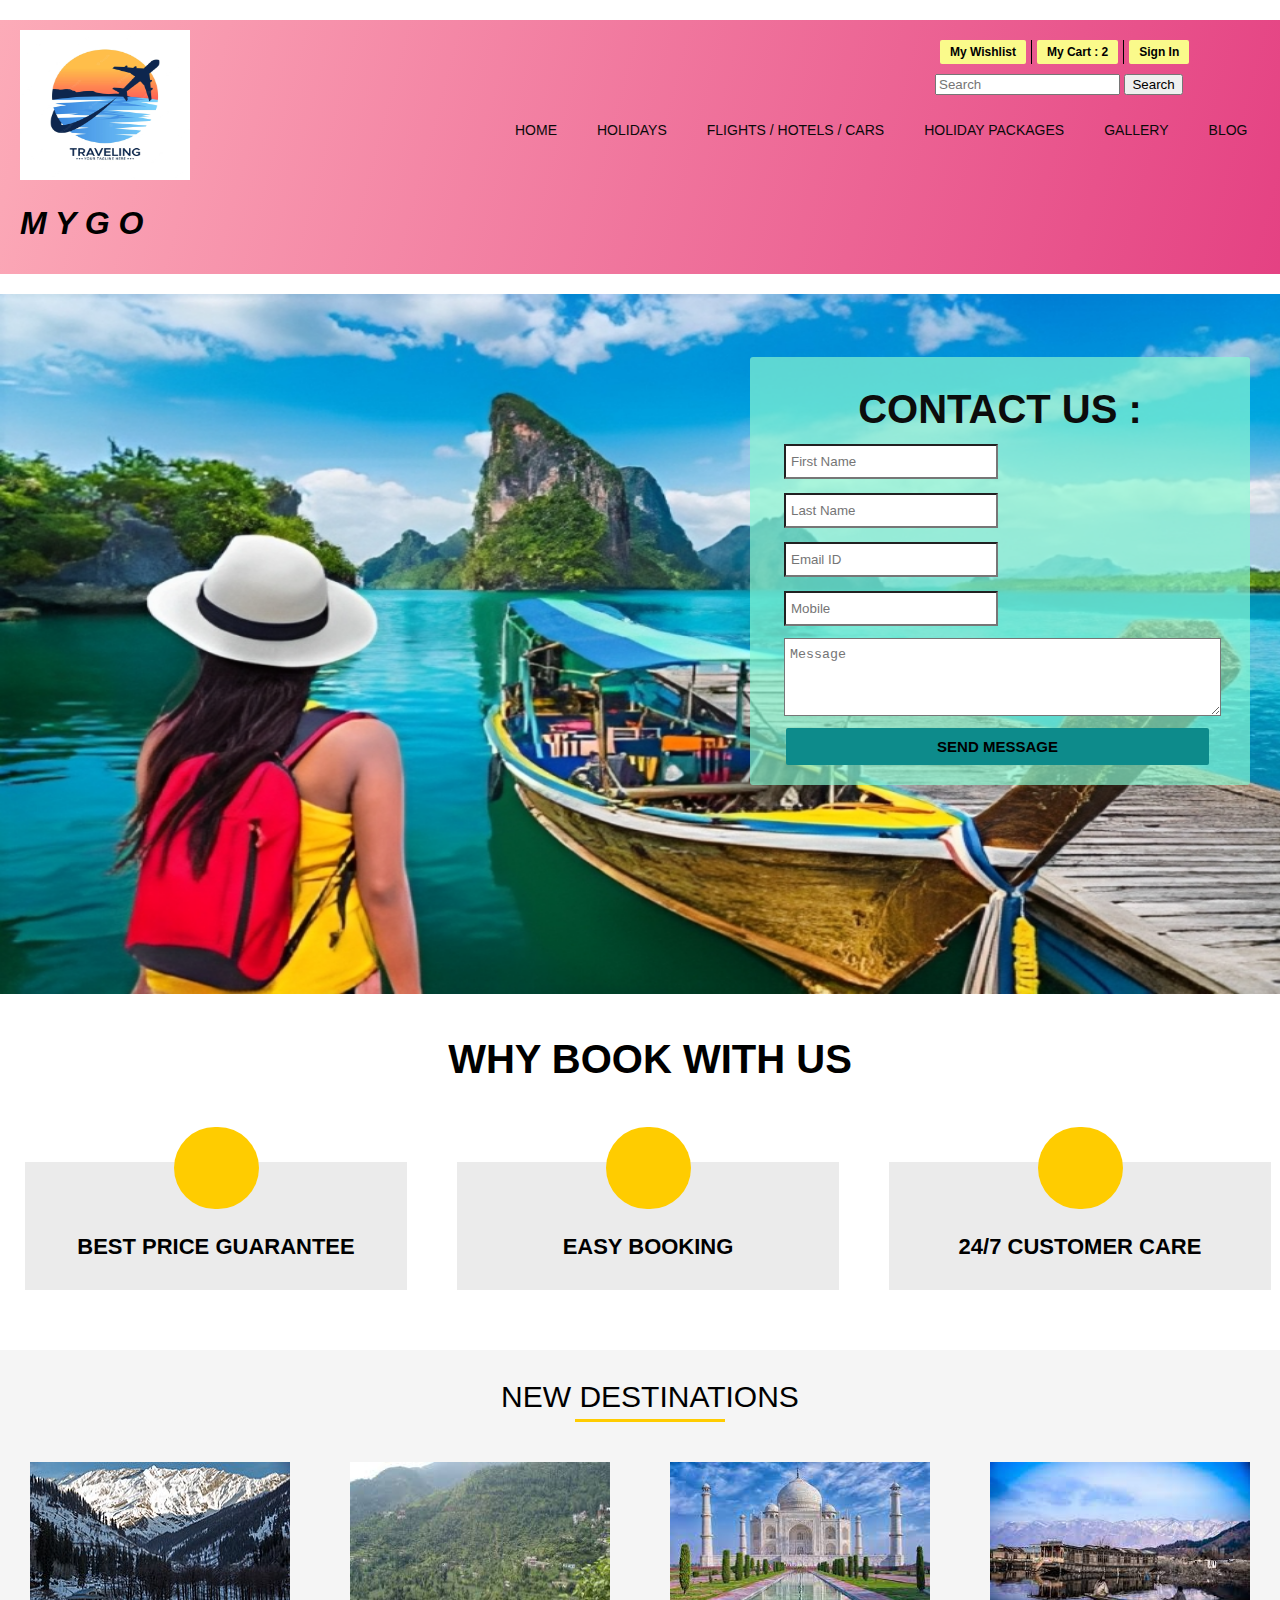
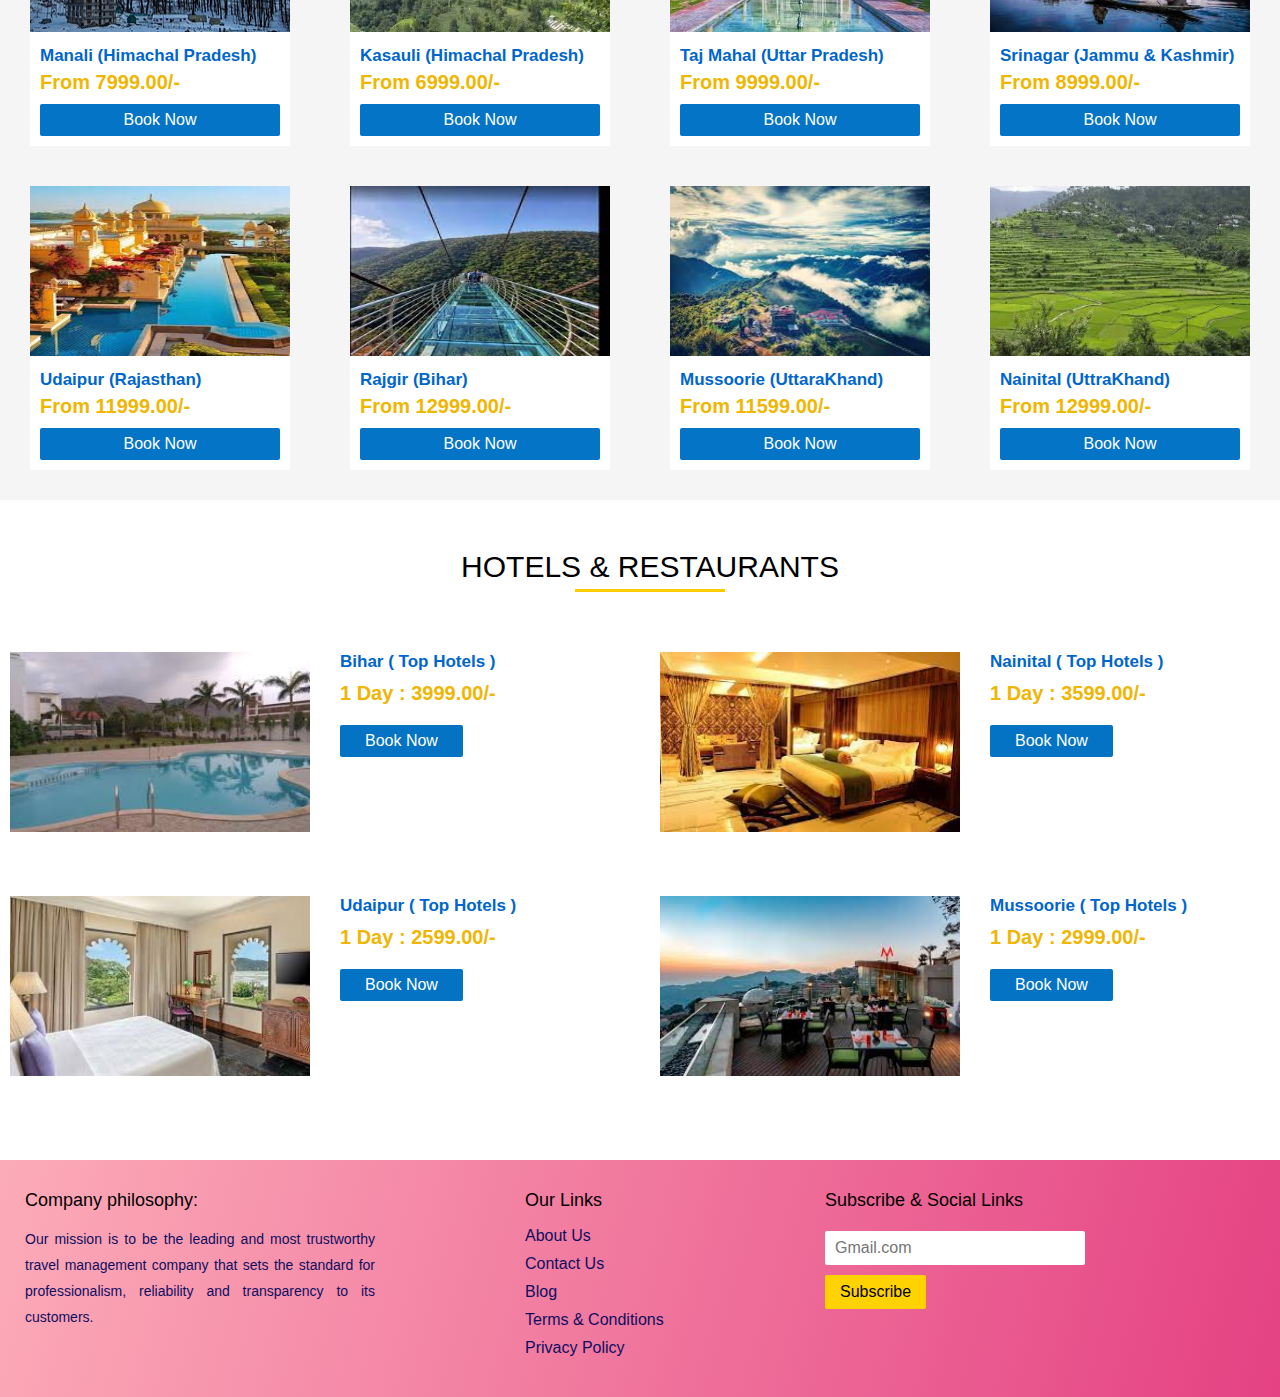
<file: travel/index.html>
<!DOCTYPE html>
<html lang="en">
<head>
    <meta charset="UTF-8">
    <meta http-equiv="X-UA-Compatible" content="IE=edge">
    <meta name="viewport" content="width=device-width, initial-scale=1.0">
    <title>TOURS and TRAVELS WEBSITE</title>
    <link rel="stylesheet" type="text/css" href="style.css" />
    <!-- <link rel="stylesheet" type="text/css" href="css/font-awesome.min.css" /> -->
</head>
<body>

<div class="main">


<div class="header">
	<div class="header-left"><img src="logo1.jpg" width="170" height="150" alt="Logo"><h1><i>M Y G O</i></h1></div>
    
    <div class="header-right">
    	<div class="header-right-top">
            <ul>
                <li><a href="#!"><i class="fa fa-list"></i> My Wishlist</a></li>
                <li><a href="#!"><i class="fa fa-cart-plus"></i> My Cart : 2</a></li>
                <li style="border-right:none;"><a href="#!"><i class="fa fa-unlock"></i>Sign In</a></li>
               
                <input type="text"  placeholder="Search" class="fafa-list2" >
                <button class="fafa-list3">Search</button>
            </ul>
        </div>
        <div class="header-right-bottom">
        	<ul>
            	<li><a href="#!">Home</a></li>
                <li><a href="#!">Holidays</a></li>
                <li><a href="#!">Flights / Hotels / Cars</a></li>
                <li><a href="#!">Holiday Packages</a></li>
                <li><a href="#!">Gallery</a></li>
                <li><a href="#!">Blog</a></li>
            </ul>
        </div>
        
    </div>
</div>
<div class="slider">
	<div class="slider-left">
        <img src="background.png" alt="img" class="slider">
    	<div class="slider-left-h2"></div>
        <div class="slider-left-p">
        </div>
    </div>
    <div class="slider-right">
    	<div class="slider-right-h3">Contact Us :</div>
      
        <div align="center">
        <form action="" method="post">
        	<input name="" type="text" class="slider-right-form" placeholder="First Name">
            <input name="" type="text" class="slider-right-form" placeholder="Last Name">
            <input name="" type="email" class="slider-right-form" placeholder="Email ID">
            <input name="" type="text" class="slider-right-form" placeholder="Mobile">
            <textarea name="" rows="4" class="slider-right-textarea" placeholder="Message"></textarea>
            <button type="button" class="slider-right-btn">Send Message</button>
        </form>
        </div>
    </div>
</div>

<div class="content">
	<div class="content-h2">WHY BOOK WITH US</div>
    <div class="content-h4"></div>
    <div class="content-parts">
    	<div class="content-parts-icons"><i class="fa fa-inr" style="padding-top:5px;"></i></div>
        <div class="content-parts-h3">Best Price Guarantee</div>
     
    </div>
    <div class="content-parts">
    	<div class="content-parts-icons"><i class="fa fa-book"></i></div>
        <div class="content-parts-h3">Easy Booking</div>
 
    </div>
    <div class="content-parts">
    	<div class="content-parts-icons"><i class="fa fa-support"></i></div>
        <div class="content-parts-h3">24/7 Customer Care</div>
      
    </div>
</div>

<div class="content-part-2">
	<div class="content-part-2-h3">New Destinations</div>
    <div class="border-bottom"></div>
    
	<div class="content-part-2-sub">
    	<div ><img src="Manali.jpg" width="260" height="170"></div>
        <div class="content-part-2-sub-h4">Manali (Himachal Pradesh)</div>
    
        <div class="content-part-2-sub-price">From <span class="fa fa-inr"></span>7999.00/-</div>
        <div><a href="#!" class="content-part-2-sub-btn">Book Now</a></div>
    </div>
    <div class="content-part-2-sub">
    	<div ><img src="kasauli.jpg" width="260" height="170"></div>
        <div class="content-part-2-sub-h4">Kasauli (Himachal Pradesh)</div>

        <div class="content-part-2-sub-price">From <span class="fa fa-inr"></span>6999.00/-</div>
        <div><a href="#!" class="content-part-2-sub-btn">Book Now</a></div>
    </div>
    <div class="content-part-2-sub">
    	<div ><img src="taj.jpg" width="260" height="170"></div>
        <div class="content-part-2-sub-h4">Taj Mahal (Uttar Pradesh)</div>
       
        <div class="content-part-2-sub-price">From <span class="fa fa-inr"></span>9999.00/-</div>
        <div><a href="#!" class="content-part-2-sub-btn">Book Now</a></div>
    </div>
    <div class="content-part-2-sub">
    	<div ><img src="sharinagar.jpg" width="260" height="170"></div>
        <div class="content-part-2-sub-h4">Srinagar (Jammu & Kashmir)</div>
      
        <div class="content-part-2-sub-price">From <span class="fa fa-inr"></span>8999.00/-</div>
        <div><a href="#!" class="content-part-2-sub-btn">Book Now</a></div>
    </div>
    <div class="content-part-2-sub">
    	<div ><img src="udaipur.jpg" width="260" height="170"></div>
        <div class="content-part-2-sub-h4">Udaipur (Rajasthan)</div>
       
        <div class="content-part-2-sub-price">From <span class="fa fa-inr"></span>11999.00/-</div>
        <div><a href="#!" class="content-part-2-sub-btn">Book Now</a></div>
    </div>
    <div class="content-part-2-sub">
    	<div><img src="Rajgir.jpg" width="260" height="170"></div>
        <div class="content-part-2-sub-h4">Rajgir (Bihar)</div>
      
        <div class="content-part-2-sub-price">From <span class="fa fa-inr"></span>12999.00/-</div>
        <div><a href="#!" class="content-part-2-sub-btn">Book Now</a></div>
    </div>
    <div class="content-part-2-sub">
    	<div ><img src="Mussoorie.jpg" width="260" height="170"></div>
        <div class="content-part-2-sub-h4">Mussoorie (UttaraKhand)</div>
       
        <div class="content-part-2-sub-price">From <span class="fa fa-inr"></span>11599.00/-</div>
        <div><a href="#!" class="content-part-2-sub-btn">Book Now</a></div>
    </div>
    <div class="content-part-2-sub">
    	<div ><img src="nanital.jpg" width="260" height="170"></div>
        <div class="content-part-2-sub-h4">Nainital (UttraKhand)</div>

        <div class="content-part-2-sub-price">From <span class="fa fa-inr"></span>12999.00/-</div>
        <div><a href="#!" class="content-part-2-sub-btn">Book Now</a></div>
    </div>
</div>

<div class="content-part-3">
	<div class="content-part-2-h3">Hotels &amp; Restaurants</div>
    <div class="border-bottom"></div>
    
	<div class="content-part-3-left"><img src="hotel1.jpg" width="300" height="180"></div>
    <div class="content-part-3-right">
    	<div class="content-part-3-right-h4">Bihar ( Top Hotels )</div>
     
        <div class="content-part-3-right-price">1 Day : <span class="fa fa-inr"></span>3999.00/-</div>
        <div><a href="#!" class="content-part-3-right-btn">Book Now</a></div>
    </div>
    <div class="content-part-3-left"><img src="hotel2.jpg" width="300" height="180"></div>
    <div class="content-part-3-right">
    	<div class="content-part-3-right-h4">Nainital ( Top Hotels )</div>

        <div class="content-part-3-right-price">1 Day : <span class="fa fa-inr"></span>3599.00/-</div>
        <div><a href="#!" class="content-part-3-right-btn">Book Now</a></div>
    </div>
    <div class="clearfix"></div>
    <div class="content-part-3-left"><img src="hotel3.jpg" width="300" height="180"></div>
    <div class="content-part-3-right">
    	<div class="content-part-3-right-h4">Udaipur ( Top Hotels )</div>
        
        <div class="content-part-3-right-price">1 Day : <span class="fa fa-inr"></span>2599.00/-</div>
        <div><a href="#!" class="content-part-3-right-btn">Book Now</a></div>
    </div>
    <div class="content-part-3-left"><img src="hotel4.jpg" width="300" height="180"></div>
    <div class="content-part-3-right">
    	<div class="content-part-3-right-h4">Mussoorie ( Top Hotels )</div>
  
        <div class="content-part-3-right-price">1 Day : <span class="fa fa-inr"></span>2999.00/-</div>
        <div><a href="#!" class="content-part-3-right-btn">Book Now</a></div>
    </div>
</div>

<div class="footer">
	<div class="footer-parts">
    	<div class="footer-parts-h4">Company philosophy:</div>
        <div class="footer-parts-p">Our mission is to be the leading and most trustworthy travel management company that sets the standard for professionalism, reliability and transparency to its customers.</div>
    </div>
    <div class="footer-parts">
    	<div style="padding-left:100px;">
        	<div class="footer-parts-h4">Our Links</div>
        </div>
        <ul>
        	<li><a href="#!">About Us</a></li>
            <li><a href="#!">Contact Us</a></li>
            <li><a href="#!">Blog</a></li>
            <li><a href="#!">Terms &amp; Conditions</a></li>
            <li><a href="#!">Privacy Policy</a></li>
        </ul>
    </div>
    <div class="footer-parts">
    	<div class="footer-parts-h4">Subscribe & Social Links</div>
        <form action="" method="post">
        	<input type="text" class="form" placeholder="Gmail.com">
            <button type="submit" name="submit" class="subscribe">Subscribe</button>
        </form>
        
        <div class="social-links">
        	<ul>
            	<li><a href="#!"><i class="fa fa-facebook"></i></a></li>
                <li><a href="#!"><i class="fa fa-twitter"></i></a></li>
                <li><a href="#!"><i class="fa fa-linkedin"></i></a></li>
                <li><a href="#!"><i class="fa fa-google-plus"></i></a></li>
                <li><a href="#!"><i class="fa fa-youtube"></i></a></li>
            </ul>
        </div>
    </div>
</div>
</div>


</body>
</html>
</file>
<file: travel/style.css>
body{ font-family:Arial, Helvetica, sans-serif; margin:0px auto !important;


}
.main{ 
	width:1300px; margin:0px auto 20px; 
	-webkit-box-shadow: 0 6px 10px 0 rgba(0, 0, 0, 0.14), 0 1px 18px 0 rgba(0, 0, 0, 0.12), 0 3px 5px -1px rgba(0, 0, 0, 0.3) !important; 
	box-shadow: 0 6px 10px 0 rgba(0, 0, 0, 0.14), 0 1px 18px 0 rgba(0, 0, 0, 0.12), 0 3px 5px -1px rgba(0, 0, 0, 0.3) !important;
}
.p10_0{ padding:10px 0px;} .p20_0{ padding:20px 0px;}.p30_0{ padding:30px 0px;} 
.p40_0{ padding:40px 0px;} .p50_0{ padding:50px 0px;}
.clearfix{ clear:both;}


.header{ width:1300px; float:left; padding:10px 0px;   background: linear-gradient(
	105deg,
	rgb(252, 171, 184) ,
	rgb(228, 64, 130)
);}
.header-left{ width:310px; float:left; padding:0px 20px; }
.header-right{ width:950px; float:left;}
.header-right-top{width:450px; float:left; padding-left:485px;}
.header-right-top ul{list-style:none; margin:0px; padding-left:100px}
.header-right-top ul li{list-style:none; font-family:arial; font-size:12px; padding:5px 0px; 
margin:10px 0px; float:left; font-weight:bold; border-right:1px solid #000; }
.header-right-top ul li a{ padding:5px 10px; border-radius:2px;
margin:2px 5px 5px; text-decoration:none; color:#000; background:rgb(250, 250, 139);}
.header-right-top ul li a:hover{background:yellow ;}
.fafa-list2:hover{margin-left: 5px;}
.fafa-list3:hover{margin-left:1% ;background:rgb(250, 250, 139);}
.fafa-list3:hover{background:yellow ;}
.header-right-bottom{ width:775px; float:left; padding:10px 25px 0px 145px;}
.header-right-bottom ul{ list-style:none; padding:0px;}
.header-right-bottom ul li{ text-transform:uppercase; padding:0px 0px; float:left;}
.header-right-bottom ul li a{ text-decoration:none; font-size:14px; color:rgb(10, 10, 10); padding:0px 20px;}
.header-right-bottom ul li a:hover{ color:rgb(12, 12, 143);}




.slider{ width:1300px; float:left; height:700px; margin-top: 1%;}
.slider-left{ width:700px; float:left;}
.slider-left-h2{ color:#FFF; font-size:42px; padding:150px 50px 10px;}
.slider-left-p{ color:#FFF; line-height:26px; font-size:15px; padding:10px 50px;}
.slider-right{ width:460px; float:left; padding:20px; background-color: rgba(137, 247, 210, 0.683); margin:70px 50px 0px; border-radius:3px;}
.slider-right-h3{ color:rgb(12, 12, 12); font-size:40px; font-weight:bold; padding:10px 0px 5px;; text-align:center; text-transform:uppercase;}
.slider-right-p{ color:#FFF; font-size:16px; padding:5px 20px 15px; text-transform:uppercase; text-align:center;}
.slider-right-form{ width:200px; float:left; margin:7px 14px; background:rgb(255, 255, 255); color:#000; padding:8px 5px;}
.slider-right-textarea{ width:425px; float:left; margin:5px 14px; background:rgb(255, 255, 255); color:#000; padding:8px 5px;}
.slider-right-btn{ width:92%; padding:10px 30px; margin-left:-5px; margin-top:7px; color:#000; background:rgb(13, 139, 139);
 border-radius:2px; font-size:15px; border:none; font-weight:600; cursor:pointer; text-transform:uppercase; }
 .slider-right-btn:hover{ background:rgb(24, 178, 178);}

.content{ width:1300px; float:left;}
.content-h2{ color:rgb(0, 0, 0); padding:50px 0px 15px; text-align:center; font-size:40px; font-weight:600;}
.content-h4{ color:#F0B604; padding:5px 200px 50px; line-height:27px; text-align:center; font-size:17px; font-weight:600;}
.content-parts{ width:350px; float:left; padding:15px 16px; margin:10px 25px 40px; background:rgb(235, 235, 235);}
.content-parts-icons{ font-size:60px; width:65px; height:62px; padding:10px; border-radius:100px; 
background:#FC0; margin-top:-50px !important; color:rgb(248, 5, 5); margin:10px auto; text-align:center;}
.content-parts-h3{ font-size:22px; padding:15px 0px; text-align:center; color:#000; font-weight:600; text-transform:uppercase;}
.content-parts-p{ color:rgb(163, 35, 35); padding:15px; text-align:center; font-size:15px; line-height:26px;}


.content-part-2{ width:1300px; float:left; background:#F5F5F5; margin:20px auto;}
.content-part-2-h3{ font-size:30px; color:#000; text-transform:uppercase; padding:30px 0px 5px; text-align:center;}
.border-bottom{border-bottom:3px solid #FC0; width:150px; margin:0px auto 30px; }
.content-part-2-sub{ width:260px; float:left; margin:10px 30px 30px; padding:0px 0px 10px; background:#FFF;}
.content-part-2-sub-h4{ font-size:17px; font-weight:600; padding:10px 10px 0px; color:#06C;}
.content-part-2-sub-p{ color:#333; font-size:14px; padding:5px 10px; line-height:26px;}
.content-part-2-sub-price{ font-size:20px; font-weight:bold; color:#F0B604; padding:5px 10px 10px;}
.content-part-2-sub-btn{ background:#0474C6; color:#FFF; text-decoration:none; text-align:center; padding:7px 20px; 
 font-size:16px; border-radius:2px; border:none; margin:0px 10px; float:left; width:200px !important;}
.content-part-2-sub-btn:hover{ background:#004566; text-decoration:none;}

.content-part-3{ width:1300px; float:left;}
.content-part-3-left{ width:300px; margin:30px 10px; float:left;}
.content-part-3-right{ width:310px; padding:30px 10px; float:left;}
.content-part-3-right-h4{ font-size:17px; font-weight:600; padding:0px 10px; color:#06C;}
.content-part-3-right-p{color:#333; font-size:14px; padding:5px 10px; line-height:26px;}
.content-part-3-right-price{font-size:20px; font-weight:bold; color:#F0B604; padding:10px;}
.content-part-3-right-btn{ background:#0473c3; color:#FFF; text-decoration:none; text-align:center; padding:7px 25px; 
 font-size:16px; border-radius:2px; border:none; margin:10px; float:left;}
.content-part-3-right-btn:hover{ background:#004566; text-decoration:none;}

.footer{ width:1300px;background: linear-gradient(
	105deg,
	rgb(252, 171, 184) ,
	rgb(228, 64, 130)
); ; float:left; padding:20px 0px; margin-top:50px;}
.footer-parts{ width:350px; float:left; padding:0px 25px;}
.footer-parts-h4{ color:rgb(1, 1, 1); padding:10px 0px; font-size:18px;}
.footer-parts-p{ color:rgb(14, 14, 95); font-size:14px; padding:5px 0px; line-height:26px; text-align:justify;}
.footer-parts ul{ list-style:none; padding:0px 0px 0px 100px;}
.footer-parts ul li{ padding:0px; text-transform:none; margin-top:-10px; margin-bottom:20px;}
.footer-parts ul li a{ color:rgb(14, 14, 95); padding:6px 0px; text-decoration:none;}
.footer-parts ul li a:hover{ color:#BBB;}
.form{ width:240px; border-radius:2px; padding:8px 10px; color:#000; font-size:16px; margin:10px auto; border:none; }
.subscribe{ padding:8px 15px; background:#ffd200; border-radius:2px; cursor:pointer; color:#000;
font-size:16px;  border:none;}
.subscribe:hover{background:#F0B604;}
</file>
